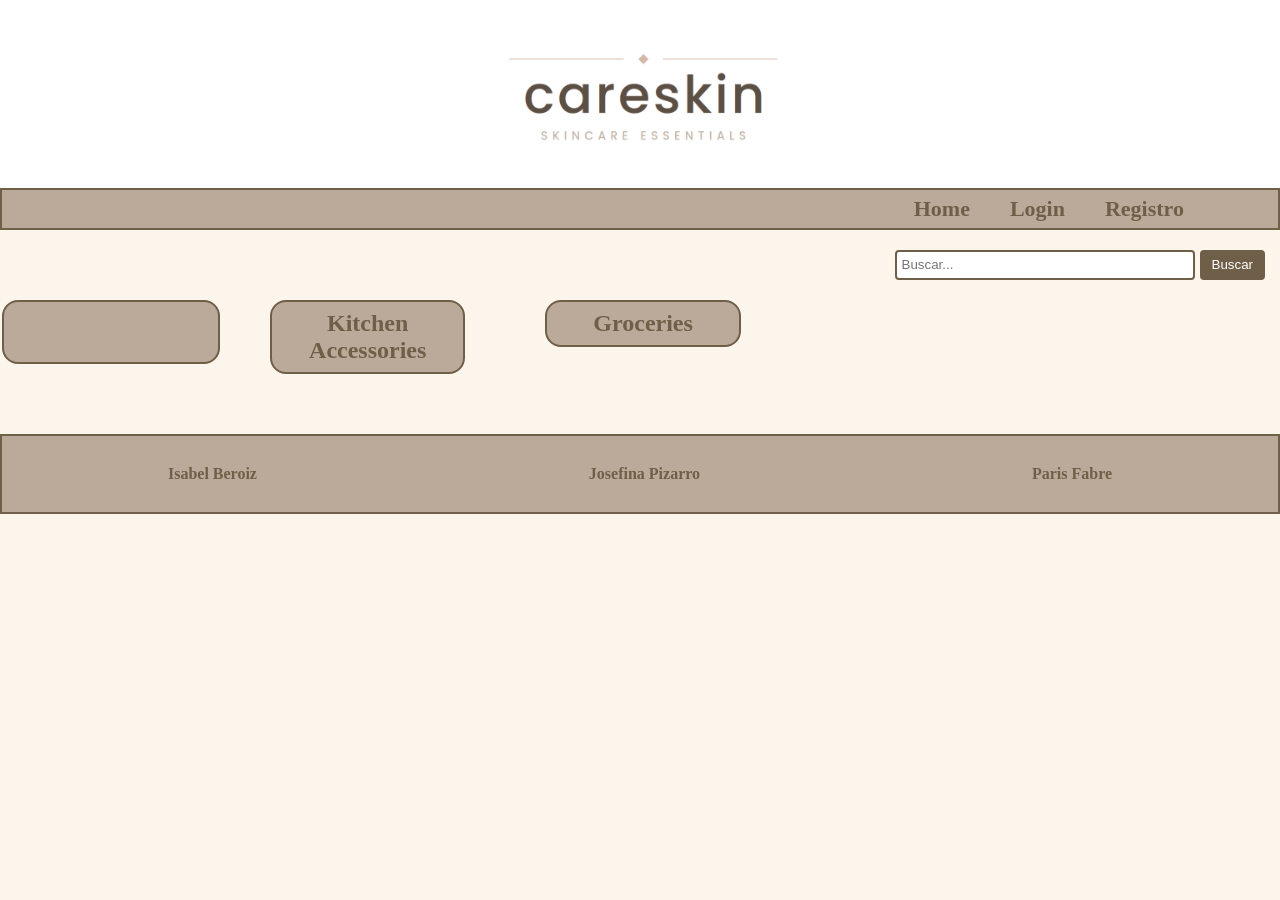
<file: index.html>
<!DOCTYPE html>
<html lang="en">
<head>
    <meta charset="UTF-8">
    <meta name="viewport" content="width=device-width, initial-scale=1.0">
    <link rel="stylesheet" href="./css/styles.css">
    <title>Document</title>
</head>
<body>
    <header>
        <div class="logo-contenedor">
            <a href="./index.html">
                <img class="logo" src="./img/logo.png" alt="CareSkin">
            </a>
        </div>
        <nav class="horizontal">
            <ul>
                <li><a href="./index.html">Home</a></li>
                <li class="item-login"><a href="./login.html">Login</a></li>
                <li class="item-registro"><a href="./register.html">Registro</a></li>
                <li class="item-saludo"></li>
                <li class="item-logout"></li>
            </ul>
               </nav>
            <form action="./search-results.html" method="get" class="buscador-form">
    <input type="text" name="search" placeholder="Buscar..." class="buscador-input">
    <button type="submit" class="buscador-boton">Buscar</button>
    <p class="buscador-error"></p>
          </form>
    </header>
    <div class="layout">
        <nav class="vertical">
            <ul id="lista-categorias"></ul>
        </nav>
        <div class="secciones-productos">
            <section class="mas-vendidos">
                <h2>Kitchen Accessories</h2>
                <div class="grid-productos"></div>
            </section>
            <section class="aleatorio">
                <h2>Groceries</h2>
                <div class="grid-productos"></div>
            </section>
        </div>
    </div>

    <footer>
        <ul>
            <li>Isabel Beroiz</li>
            <li>Josefina Pizarro</li>
            <li>Paris Fabre</li>
        </ul>
    </footer>
    <script src="./js/saludo.js"></script>
    <script src="./js/logout.js"></script>
    <script src="./js/index.js"></script>
</body>
</html>
</file>
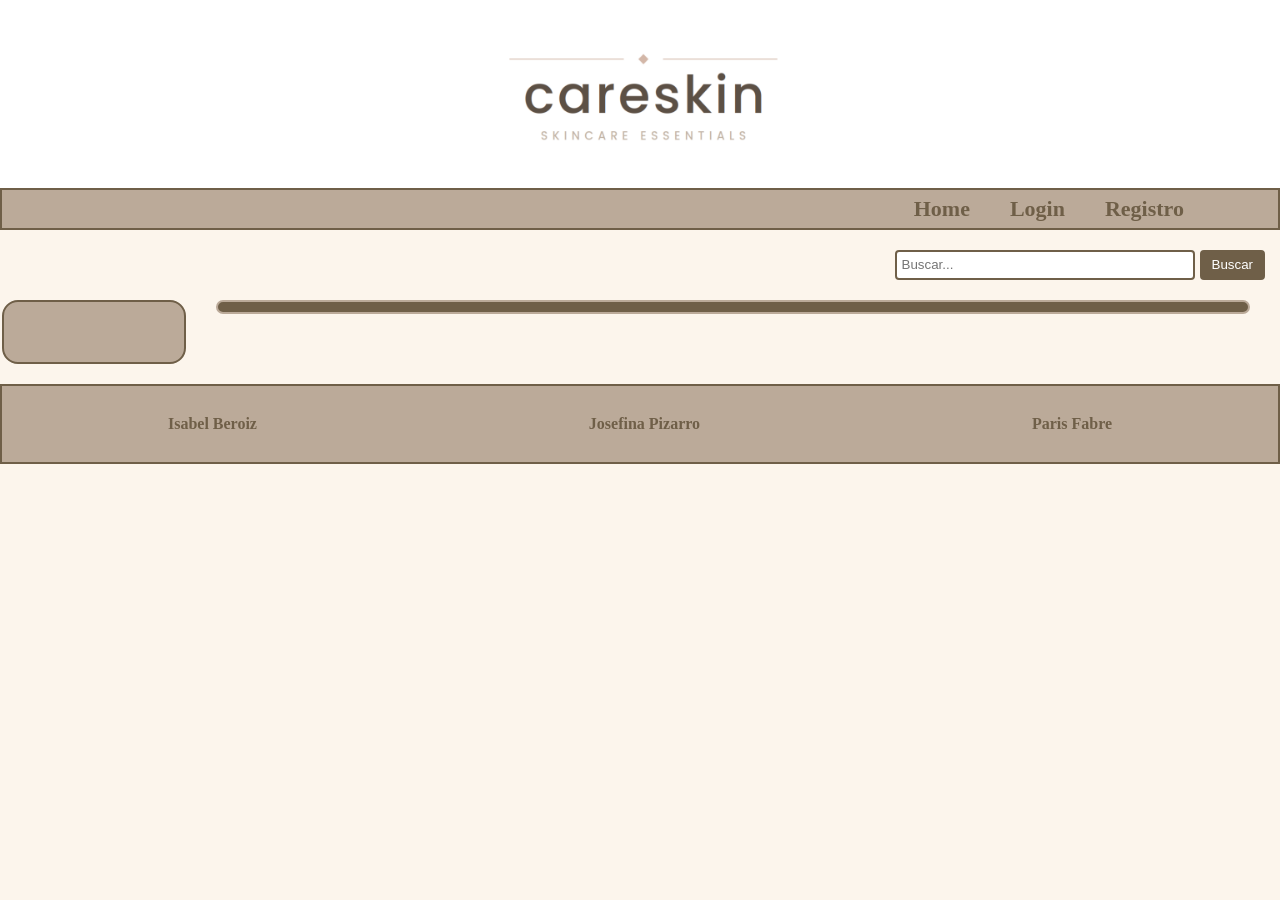
<file: category.html>
<!DOCTYPE html>
<html lang="en">
<head>
    <meta charset="UTF-8">
    <meta name="viewport" content="width=device-width, initial-scale=1.0">
    <link rel="stylesheet" href="./css/styles.css">
    <title>Document</title>
</head>
<body>
    <header>
        <div class="logo-contenedor">
            <a href="./index.html">
                <img class="logo" src="./img/logo.png" alt="CareSkin">
            </a>
        </div>
        <nav class="horizontal">
            <ul>
                <li><a href="./index.html">Home</a></li>
                <li class="item-login"><a href="./login.html">Login</a></li>
                <li class="item-registro"><a href="./register.html">Registro</a></li>
                <li class="item-saludo"></li>
                <li class="item-logout"></li>
            </ul>
               </nav>
            <form action="./search-results.html" method="get" class="buscador-form">
                <input type="text" name="search" placeholder="Buscar..." class="buscador-input">
                <button type="submit" class="buscador-boton">Buscar</button>
                <p class="buscador-error"></p>
            </form>
    </header>
    <div class="layout">
     <nav class="vertical">
            <ul id="lista-categorias"></ul>
        </nav>   
    <section class="categoria">
        <h2 class="titulo-categoria" id="titulo-categoria"></h2>
        <div class="productos" id="productos"></div>
    </section>
    </div>
    
    <footer>
        <ul>
            <li>Isabel Beroiz</li>
            <li>Josefina Pizarro</li>
            <li>Paris Fabre</li>
        </ul>
    </footer>
    <script src="./js/saludo.js"></script>
     <script src="./js/logout.js"></script>
    <script src="./js/category.js"></script>
</body>
</html>
</file>
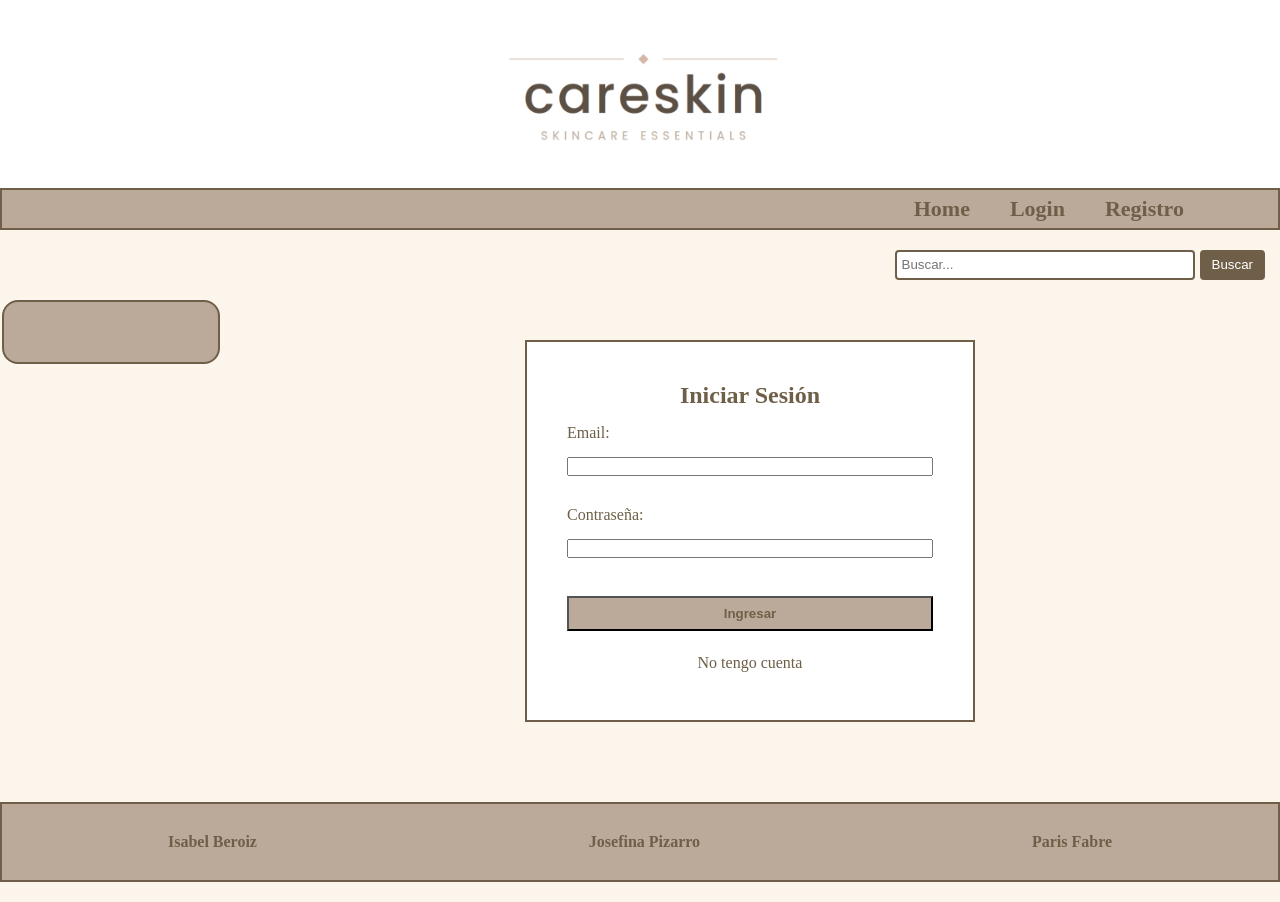
<file: login.html>
<!DOCTYPE html>
<html lang="en">
<head>
    <meta charset="UTF-8">
    <meta name="viewport" content="width=device-width, initial-scale=1.0">
    <link rel="stylesheet" href="./css/styles.css">
    <title>Document</title>
</head>
<body>
    <header>
        <div class="logo-contenedor">
            <a href="./index.html">
                <img class="logo" src="./img/logo.png" alt="CareSkin">
            </a>
        </div>
        <nav class="horizontal">
            <ul>
                <li><a href="./index.html">Home</a></li>
                <li class="item-login"><a href="./login.html">Login</a></li>
                <li class="item-registro"><a href="./register.html">Registro</a></li>
                <li class="item-saludo"></li>
                <li class="item-logout"></li>
            </ul>
           </nav>
            <form action="./search-results.html" method="get" class="buscador-form">
                <input type="text" name="search" placeholder="Buscar..." class="buscador-input">
                <button type="submit" class="buscador-boton">Buscar</button>
                <p class="buscador-error"></p>
            </form>
    </header>
    <div class="layout">
       <nav class="vertical">
            <ul id="lista-categorias"></ul>
        </nav>
    <div class="login">
        <form action="./index.html" method="get">
            <h2>Iniciar Sesión</h2>
            <label for="email">Email:</label>
            <input type="email" name="mail" id="email">
            <p class="error" id="error-email"></p>

            <label for="password">Contraseña:</label>
            <input type="password" name="pass" id="password">
            <p class="error" id="error-password"></p>

            <button type="submit">Ingresar</button>
            <a href="./register.html">No tengo cuenta</a>
        </form>
    </div>
    </div>
    <footer>
        <ul>
            <li>Isabel Beroiz</li>
            <li>Josefina Pizarro</li>
            <li>Paris Fabre</li>
        </ul>
    </footer>
    <script src="./js/saludo.js"></script>
    <script src="./js/logout.js"></script>
    <script src="./js/login.js"></script>
</body>
</html>
</file>
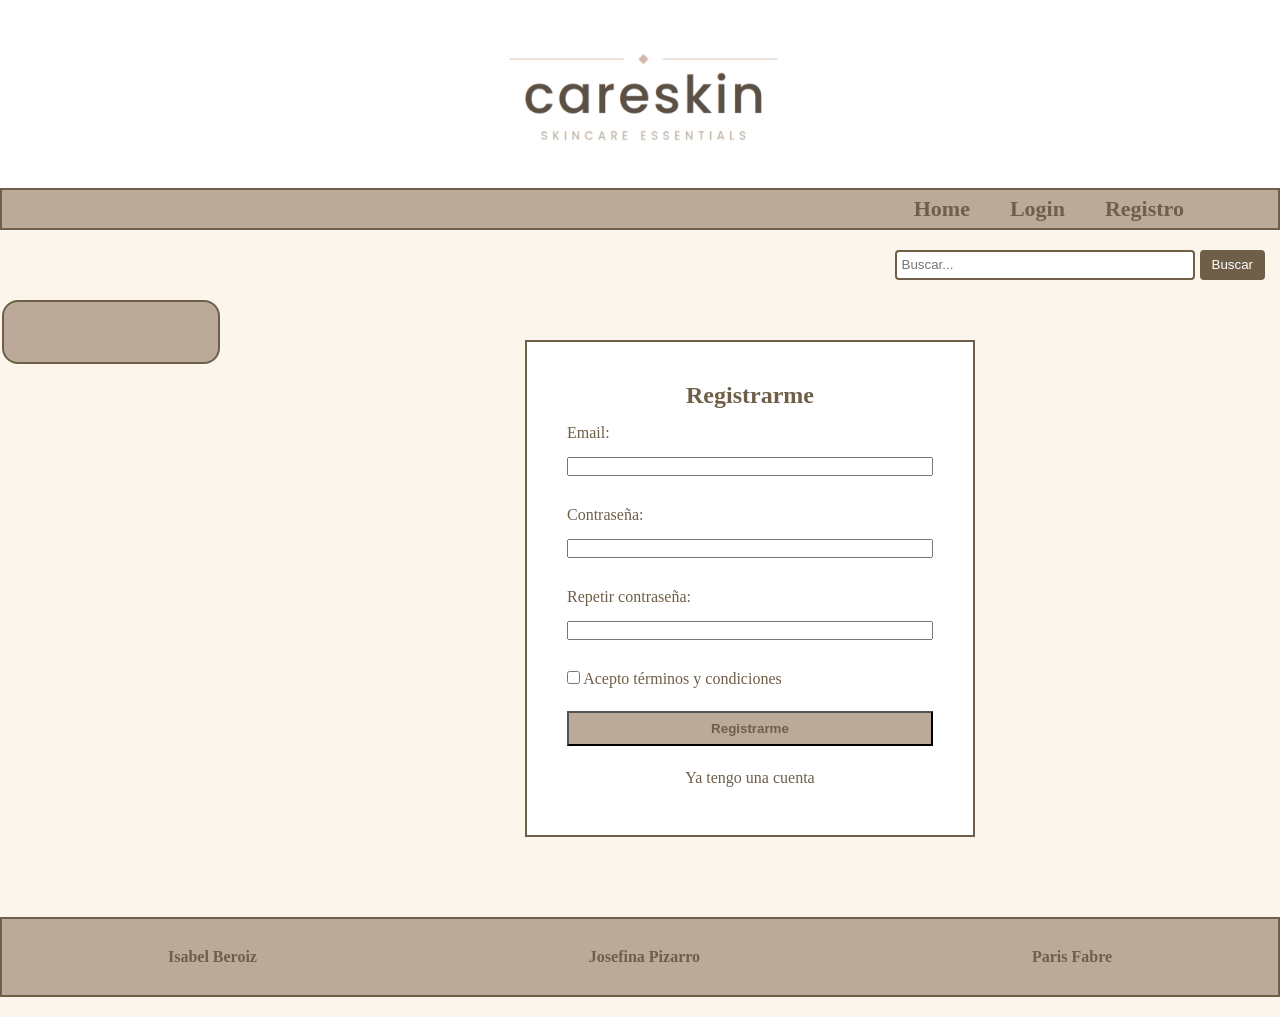
<file: register.html>
<!DOCTYPE html>
<html lang="en">
<head>
    <meta charset="UTF-8">
    <meta name="viewport" content="width=device-width, initial-scale=1.0">
    <link rel="stylesheet" href="./css/styles.css">
    <title>Document</title>
</head>
<body>
    <header>
        <div class="logo-contenedor">
            <a href="./index.html">
                <img class="logo" src="./img/logo.png" alt="CareSkin">
            </a>
        </div>
        <nav class="horizontal">
            <ul>
                <li><a href="./index.html">Home</a></li>
                <li class="item-login"><a href="./login.html">Login</a></li>
                <li class="item-registro"><a href="./register.html">Registro</a></li>
                <li class="item-saludo"></li>
                <li class="item-logout"></li>
            </ul>
               </nav>
            <form action="./search-results.html" method="get" class="buscador-form">
                <input type="text" name="search" placeholder="Buscar..." class="buscador-input">
                <button type="submit" class="buscador-boton">Buscar</button>
                <p class="buscador-error"></p>
            </form>
    </header>
    <div class="layout">
    <nav class="vertical">
            <ul id="lista-categorias"></ul>
        </nav>
    <div class="register">
        <form action="./login.html" method="get">
            <h2>Registrarme</h2>
            <label for="email">Email:</label>
            <input type="email" name="email" id="email">
            <p class="error" id="error-email"></p>

            <label for="password">Contraseña:</label>
            <input type="password" name="password" id="password">
            <p class="error" id="error-password"></p>

            <label for="password">Repetir contraseña:</label>
            <input type="password" name="password2" id="password2">
            <p class="error" id="error-password2"></p>

            <div class="terminos">
                <input type="checkbox" name="terminos" id="termimos" value="aceptado" required>
                <label for="terminos">Acepto términos y condiciones</label>
            </div>

            <button type="sumbit">Registrarme</button>
            <a href="./login.html">Ya tengo una cuenta</a>
        </form>
    </div>
    </div>

    <footer>
        <ul>
            <li>Isabel Beroiz</li>
            <li>Josefina Pizarro</li>
            <li>Paris Fabre</li>
        </ul>
    </footer>
    <script src="./js/saludo.js"></script>
    <script src="./js/logout.js"></script>
    <script src="./js/register.js"></script>
</body>
</html>
</file>
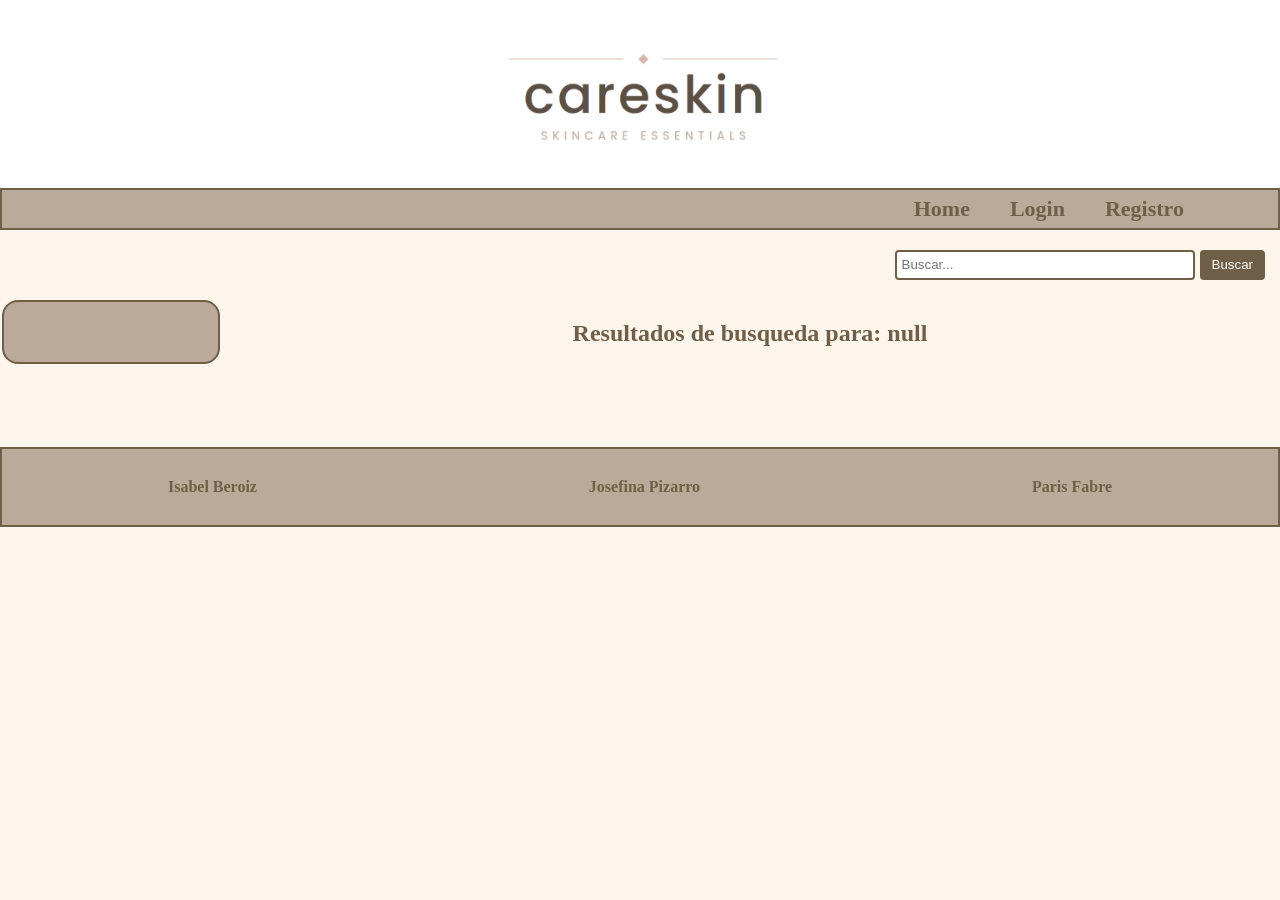
<file: search-results.html>
<!DOCTYPE html>
<html lang="en">
<head>
    <meta charset="UTF-8">
    <meta name="viewport" content="width=device-width, initial-scale=1.0">
    <link rel="stylesheet" href="./css/styles.css">
    <title>Document</title>
</head>
<body>
    <header>
        <div class="logo-contenedor">
            <a href="./index.html">
                <img class="logo" src="./img/logo.png" alt="CareSkin">
            </a>
        </div>
        <nav class="horizontal">
            <ul>
                <li><a href="./index.html">Home</a></li>
                <li class="item-login"><a href="./login.html">Login</a></li>
                <li class="item-registro"><a href="./register.html">Registro</a></li>
                <li class="item-saludo"></li>
                <li class="item-logout"></li>
            </ul>
               </nav>
            <form action="./search-results.html" method="get" class="buscador-form">
                <input type="text" name="search" placeholder="Buscar..." class="buscador-input">
                <button type="submit" class="buscador-boton">Buscar</button>
                <p class="buscador-error"></p>
            </form>
    </header>
    <div class="layout">
    <nav class="vertical">
            <ul id="lista-categorias"></ul>
        </nav>
    <main class="resultados">
            <h2 class="titulo-resultados"></h2>
            <section class="resultados-lista"></section>
            <p class="sin-resultados"></p>
        </main>
    </div>


    <footer>
        <ul>
            <li>Isabel Beroiz</li>
            <li>Josefina Pizarro</li>
            <li>Paris Fabre</li>
        </ul>
    </footer>
    <script src="./js/saludo.js"></script>
    <script src="./js/logout.js"></script>
    <script src="./js/search-results.js"></script>
</body>
</html>
</file>
<file: css/styles.css>
* {
    box-sizing: border-box;
    margin: 0;
    padding: 0;
}

ul,ol,li {
    list-style-type: none;
}

body {
    background-color: #fcf5ec;
}

a {
  text-decoration: none;
}

.horizontal {
    display: flex;
    flex-direction: column;
    align-items: flex-end;
    width: 100%;
}

.horizontal ul{
    display: flex;
    flex-direction: row;
    flex-wrap: wrap;
    justify-content: flex-end;
    background-color: #BBAA99;
    padding: 6px 14px;
    border: #6F5F48 solid 2px;
    width: 100%;
}

.horizontal li {
    margin-left: 40px;
}

.horizontal a {
    font-size: 22px;
    font-family:Georgia, 'Times New Roman', Times, serif; 
    color:#6F5F48;     
    font-weight: bold;
}
.horizontal a, .item-saludo {
    font-size: 22px;
    font-family:Georgia, 'Times New Roman', Times, serif; 
    color:#6F5F48;     
    font-weight: bold;
}
.buscador-form {
    display: flex;
    justify-content:flex-end;
    gap: 5px;
    margin-top: 20px;
    margin-right: 10px;
}

.buscador-input{
    padding: 5px;
    border: 2px solid #6F5F48;
    border-radius: 4px;
    color: #6F5F48;
    width: 300px;
    height: 30px;
}

.buscador-boton{
    padding: 5px 10px;
    background-color: #6F5F48;
    color: white;
    border: 2px solid #6F5F48;
    border-radius: 4px;
}

.aleatorio img{
    width: 220px;
}

.layout{
    display: flex;
    flex-direction: row;
    flex-wrap: nowrap;
    width: 100%;
}

.vertical{
    width: 220px;
}

.vertical ul{
    display: block;
    background-color:#BBAA99;
    padding: 30px;
    margin-left: 2px;
    border: 2px solid #6F5F48;
    text-align: center;
    margin-top: 20px;
    border-radius: 16px;
}

.vertical a{
    font-size: 17px;
    font-family:Georgia, 'Times New Roman', Times, serif; 
    color:#6F5F48;     
    font-weight: bold;
    line-height: 70px;
}

.logo{
    display: block;
    margin: 0 auto;
    width: 500px;
    height: auto;
}

.logo-contenedor {
    background-color: white;
}

footer {
    padding: 20px 0;
}

footer ul{
    display: flex;
    justify-content: space-around;
    align-items: center;
    flex-direction: row;
    background-color:#BBAA99;
    font-size: 16px;
    font-family:Georgia, 'Times New Roman', Times, serif;
    color:#6F5F48;
    font-weight: bold;
    border: 2px solid #6F5F48;
    height: 80px;
}

.secciones-productos {
    display: flex;
    flex-wrap: nowrap;
    flex-direction: row;
    gap: 80px;
    padding: 20px 50px;
}

.secciones-productos section {
    width: 45%;
}

.producto {
    text-align: center;
    padding: 30px;
    line-height: 25px;
    background-color: white;
    border: 2px solid #BBAA99;
    margin-bottom: 20px;
    width: 100%;
    border-radius: 16px;
    height: 450px;
}

.producto a{
    display: inline-block;
    margin-top: 8px;
    padding: 8px 20px;
    background-color:#BBAA99;
    color: #6F5F48;
    font-weight: bold;
}

.secciones-productos h2{
    background-color: #BBAA99;
    padding: 8px 20px;
    border: 2px solid #6F5F48;
    color: #6F5F48;
    text-align: center;
    margin-bottom: 20px;
    border-radius: 16px;
}

.imagen {
    height: 200px;
    width: 220px;
    object-fit: contain;
}

.login {
    display: flex;
    flex-direction: column;
    align-items: center;
    padding: 60px 20px;
    flex: 1;
}
.login form {
    display: flex;
    flex-direction: column;
    color:#6F5F48;
    border: 2px solid #6F5F48;
    padding: 40px;
    gap: 15px;
    width: 450px;
    background-color: white;
}

.login form h2 {
    text-align: center;
}

.login form a{
    display: inline-block;
    padding: 8px 20px;
    color: #6F5F48;
    text-align: center;
}
.login form button {
    display: inline-block;
    margin-top: 8px;
    padding: 8px 20px;
    background-color:#BBAA99;
    color: #6F5F48;
    font-weight: bold;
}
.register {
    display: flex;
    flex-direction: column;
    align-items: center;
    padding: 60px 20px;
    flex: 1;
}
.register form a{
    display: inline-block;
    padding: 8px 20px;
    color: #6F5F48;
    text-align: center;
}
.register form button {
    display: inline-block;
    margin-top: 8px;
    padding: 8px 20px;
    background-color:#BBAA99;
    color: #6F5F48;
    font-weight: bold;
}
.register form h2 {
    text-align: center;
}
.register form {
    display: flex;
    flex-direction: column;
    color:#6F5F48;
    border: 2px solid #6F5F48;
    padding: 40px;
    gap: 15px;
    width: 450px;
    background-color: white;
}
.mascarilla {
    padding: 20px 70px;
    text-align: center;
}

.mascarilla img {
    width: 700px;
    background-color: white;
    border: 2px solid #BBAA99;
    padding: 20px;
}
.mascarilla .precio {
    font-family: Georgia, 'Times New Roman', Times, serif;
    font-size: 30px;
    font-weight: bold;
    color: #6F5F48;
    margin-top: 40px;
}
.mascarilla .descripcion {
    font-family: Georgia, 'Times New Roman', Times, serif;
    font-size: 22px;
    color: #6F5F48;
    max-width: 800px;
    margin: 20px auto 0;
}

.mascarilla h2 {
    font-size: 40px;
    background-color: #6F5F48;
    color: azure;
    font-weight: normal;
    padding: 5px;
    border: #BBAA99 solid 2px;
    text-align: center;
    margin-bottom: 20px;
    border-radius: 16px;
}
.mascarilla h3{
    font-size: 25px;
    margin: 20px;
    color: #6F5F48;
}
.mascarilla h4 {
    font-family: Georgia, 'Times New Roman', Times, serif;
    font-size: 27px;
    margin: 8px;
    margin-top: 100px;
    background-color:#BBAA99;
    border: #6F5F48 solid 2px;
    color:#6F5F48;
    padding: 5px ;
}
.mascarilla h5 {
    font-family: Georgia, 'Times New Roman', Times, serif;
    font-size: 22px;
    margin: 8px;
    color:#6F5F48;

}
.mascarilla ul {
    display: flex;
    justify-content: center;
    gap: 180px;
    margin-top: 60px;
   
}
.mascarilla li{
    border: #6F5F48 dotted 2px;
    padding: 25px 30px;
    font-family: Georgia, 'Times New Roman', Times, serif;
    font-size: 20px;
    background-color: #6F5F48;
    color: azure;
}
.limpieza h2{
    background-color: #BBAA99;
    padding: 6px 14px;
    border: #6F5F48 solid 2px;
    color: #6F5F48;
    text-align: center;
    margin-bottom: 20px; 
    border-radius: 16px;
}

.hidratacion h2 {
    background-color: #BBAA99;
    padding: 6px 14px;
    border: #6F5F48 solid 2px;
    color: #6F5F48;
    text-align: center;
    margin-bottom: 20px;
    border-radius: 16px;
}

.tratamiento h2 {
    background-color: #BBAA99;
    padding: 6px 14px;
    border: #6F5F48 solid 2px;
    color: #6F5F48;
    text-align: center;
    margin-bottom: 20px;
    border-radius: 16px;
}

.mascarillas h2 {
    background-color: #BBAA99;
    padding: 6px 14px;
    border: #6F5F48 solid 2px;
    color: #6F5F48;
    text-align: center;
    margin-bottom: 20px;
    border-radius: 16px;
}

.categoria {
    width: 100%;
    padding: 0 30px;
}

.titulo-categoria {
    font-size: 40px;
    background-color: #6F5F48;
    color: azure;
    font-weight: normal;
    padding: 5px;
    border: #BBAA99 solid 2px;
    text-align: center;
    margin-bottom: 20px;
    margin-top: 20px;
    border-radius: 16px;
}

.contenido {
    flex: 1;
    display: flex;
    flex-direction: column;
}

.resenas {
    padding: 0 70px 40px;
    display: flex;
    flex-direction: column;
    gap: 20px;
    margin-top: 10px;
}

.resenas article {
    background-color: #6F5F48;
    padding: 20px;
    font-family: Georgia, 'Times New Roman', Times, serif;
    color: azure;
    margin-top: 30px;
}

.resenas span {
    font-weight: bold;
    margin-right: 15px;
}

.resenas .rating {
    margin: 8px 0;
    font-size: 20px;
}
.resenas h4 {
    font-family: Georgia, 'Times New Roman', Times, serif;
    font-size: 27px;
    margin: 8px;
    margin-top: 10px;
    background-color:#BBAA99;
    border: #6F5F48 solid 2px;
    color:#6F5F48;
    padding: 5px ;
    text-align: center;
}
.resultados {
    flex: 1;
    padding: 20px;

}
.resultados h2{
    color: #6F5F48;
    text-align: center;
    padding: 20px;
}
.resultados-lista {
    display: flex;
    flex-wrap: wrap;
    gap: 20px;
}

.sin-resultados {
    color: #6F5F48;
    text-align: center;
    padding: 20px;
    font-size: 25px;
    text-transform: bold;
}
@media (max-width: 768px) {
.logo {
    width: 250px;
}
.horizontal a {
    font-size: 16px;
}
.horizontal li {
    margin-left: 15px;
}
.buscador-input {
    width: 180px;
}
.layout {
    flex-direction: column;
}
.vertical {
    width: 100%;
}
.secciones-productos {
    flex-direction: column;
    gap: 20px;
    padding: 20px 15px;
}
.producto {
    height: auto;
}
.login form {
width: 90%;
}
.register form {
    width: 90%;
}
.mascarilla {
    padding: 20px 15px;
}
.mascarilla {
padding: 20px 15px;
}
.mascarilla img {
    width: 100%;
}
.mascarilla ul {
    flex-direction: column;
    align-items: center;
    gap: 20px;
}
.resenas {
    padding: 0 15px 40px;
}
.categoria {
    padding: 0 15px;
}
footer ul {
    flex-wrap: wrap;
    height: auto;
    padding: 10px 0;
}
.buscador-error {
    color: red;
    font-size: 14px;
}
}
</file>
